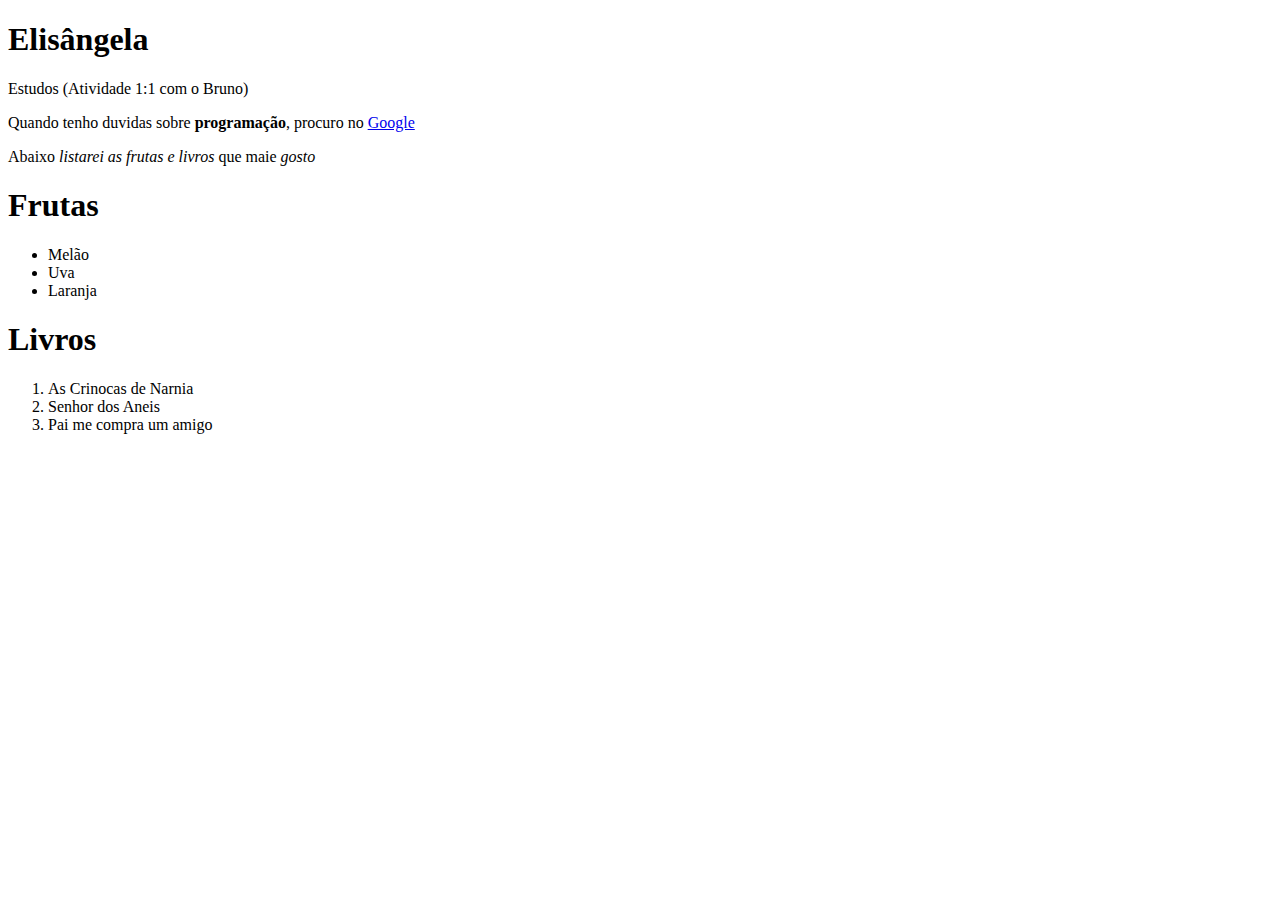
<file: OneDrive/Área de Trabalho/Kenzie/Atividade/index.html>
<!DOCTYPE html>
<html lang="en">
<head>
    <meta charset="UTF-8">
    <meta http-equiv="X-UA-Compatible" content="IE=edge">
    <meta name="viewport" content="width=device-width, initial-scale=1.0">
    <title>Atividade 1:1</title>
</head>
<H1>Elisângela </H1>
<body>
    <section>Estudos (Atividade 1:1 com o Bruno)</section>
    <p>Quando tenho duvidas sobre <strong>programação</strong>, procuro no <a href="https://www.google.com.br/">Google</a></p>
    <p> Abaixo <em>listarei as frutas e livros</em> que maie <em>gosto</em></p>
    <section>
        <h1>Frutas</h1>
        <UL>
            <li>Melão</li>
            <li>Uva</li>
            <li>Laranja</li>
        </UL>
        <h1>Livros</h1>
        <ol>
            <li> As Crinocas de Narnia</li>
            <li>Senhor dos Aneis</li>
            <li>Pai me compra um amigo</li>
    </section>
</body>
</html>
</file>
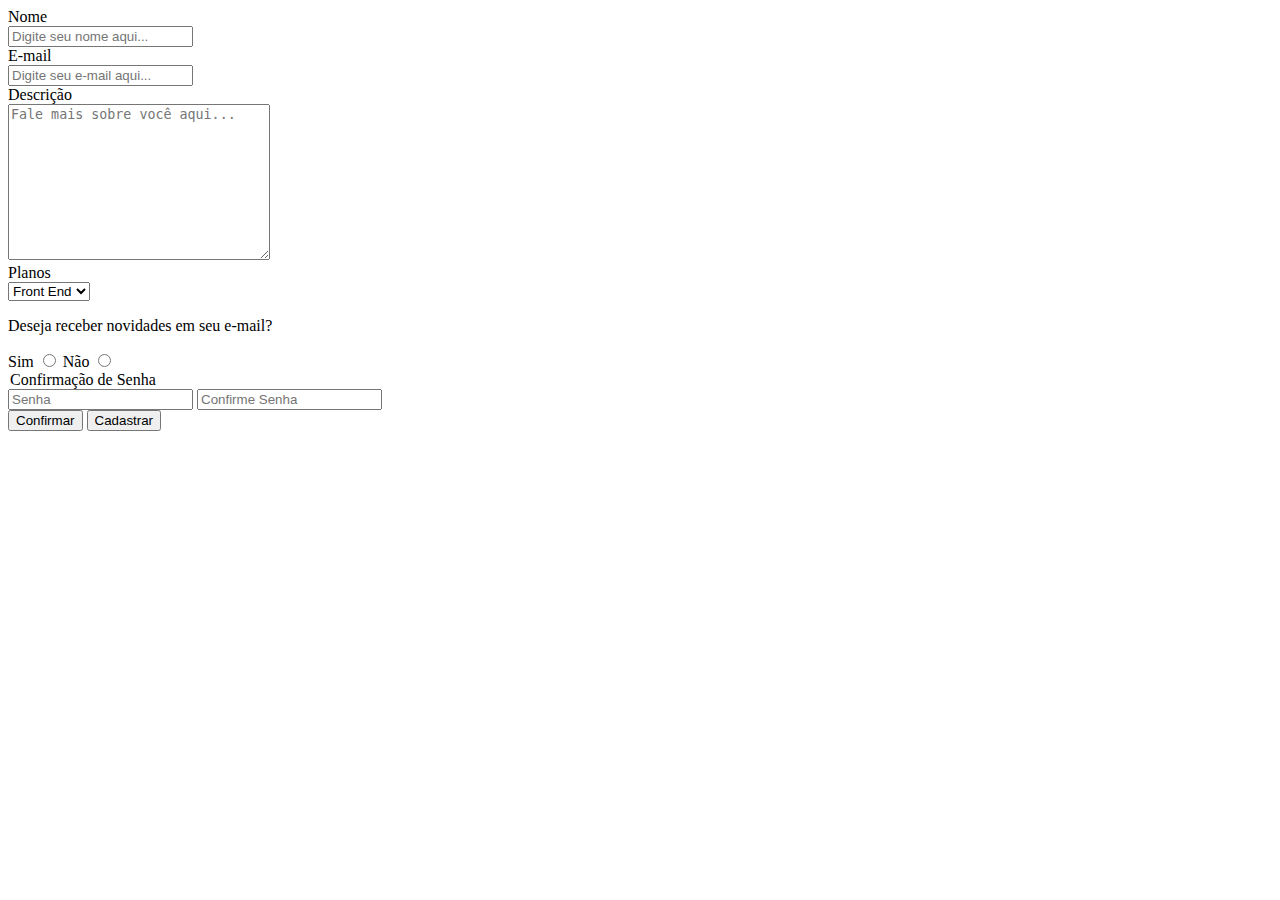
<file: OneDrive/Área de Trabalho/Kenzie/index.html/Projeto S1-24/index.html>
<!DOCTYPE HTML>
<html lang="pt-br">
    <head>
    <meta charset="utf-8">
    <meta meta http-equiv="X-UA-Compatible" content="IE=edge">
    <meta meta name="viewport" content="width=device-width, initial-scale=1.0">
    <!--Item opcional, cujo é para coloar icone na aba da pagina-->
    <link rel="icon" href="https://kenzie.com.br/blog/wp-content/themes/kenzie/src/favicon.jpeg">
<title> COLOQUE O TITULO AQUI</title>
</head>
<body>
     <form>
         <div>
         <label>Nome</label>
         </div>
        <input type="text" placeholder="Digite seu nome aqui..." />
        <div>
            <label>E-mail</label>
            <div>
                <input type="text" placeholder="Digite seu e-mail aqui..." />
                </div>
                <label> Descrição</label>
                <div>
                <textarea placeholder="Fale mais sobre você aqui..." cols="30" rows="10"></textarea>
        </div>
        <label for="planos">Planos</label>
        <div>
    <select id="planos">
    <option>Front End</option>
    <option>Back End</option>-
    <option>Full Stach</option>
    </select>
    </div>
    <p>Deseja receber novidades em seu e-mail?</p>
    <div>
    <label for="Sim">Sim</label>
    <input type="radio" name=" inpuExemplo" id="Sim"
    </div>
    <label for="Não">Não</label>
    <input type="radio" name=" inpuExemplo" id="Não"
    <input type="password" placeholder="Senha" id="password" required>
    <form class="pure-form">
            <legend>Confirmação de Senha </legend>
    <div>
            <input type="password" placeholder="Senha" id="password" required>
            <input type="password" placeholder="Confirme Senha" id="confirm_password" required>
    </div>
            <button type="submit" class="pure-button pure-button-primary">Confirmar</button>
    </form>
    

        <button type="submit">Cadastrar</button>

        <!--verificar as tags, corrigir erros, reestudar, colocar "senha e conficar senha"-->
    
    </form>
</body>
</html>
</file>
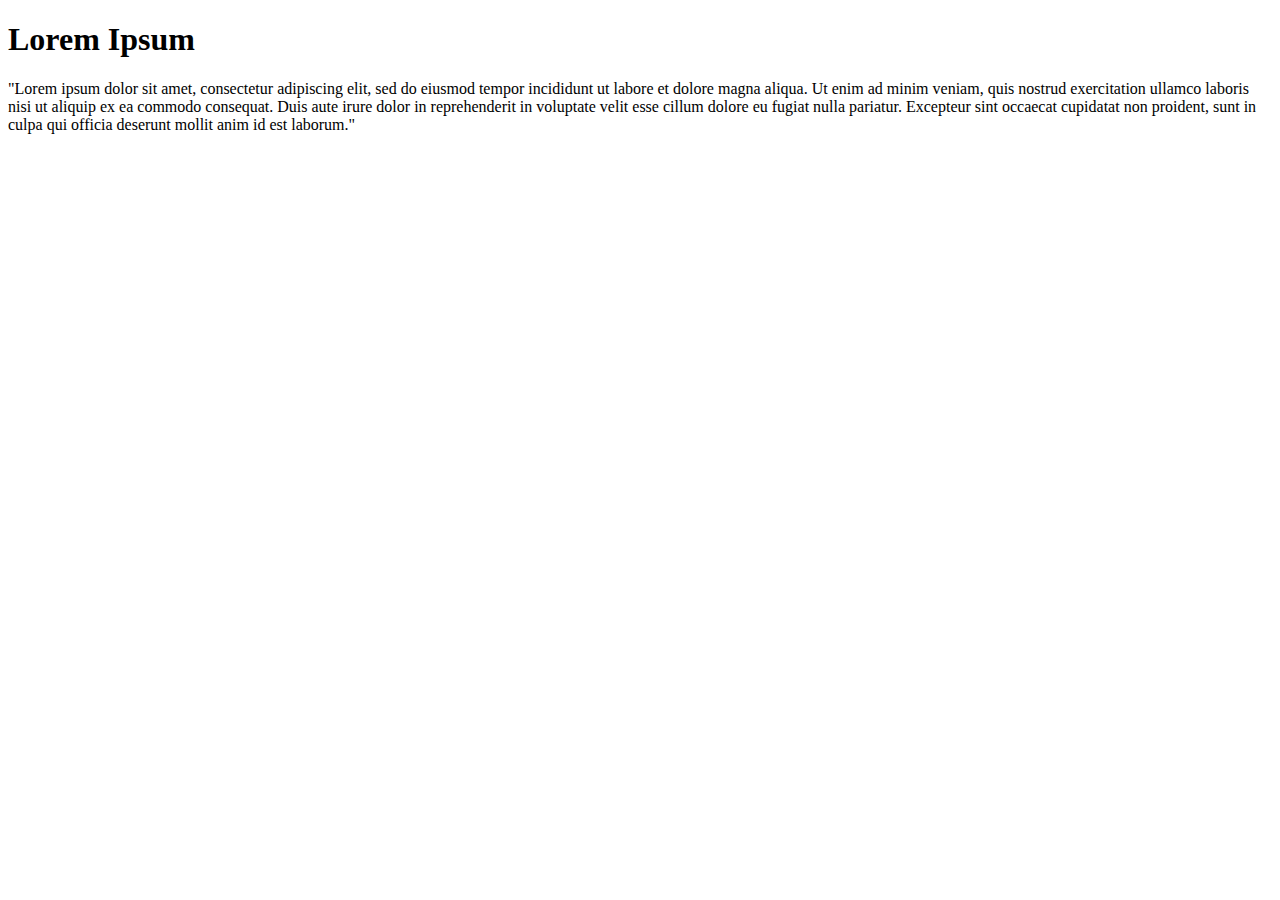
<file: OneDrive/Área de Trabalho/Kenzie/index.html/S1 - Segunda/index.html>
<!DOCTYPE html>

<html lang="pt-br">
    <head>

        <meta charset="utf-8">

        <meta http-equiv="X-UA-Compatible" content="IE=edge">

  <meta name="viewport" content="width=device-width, initial-scale=1.0">

  <link rel="icon" href="https://kenzie.com.br/blog/wp-content/themes/kenzie/src/favicon.jpeg">
  <title>Lorem Ipsum</title>
    </head>
</html>
<body>
    <h1>Lorem Ipsum</h1> 

    <p>"Lorem ipsum dolor sit amet, consectetur adipiscing elit, sed do eiusmod tempor incididunt ut labore et dolore magna aliqua. Ut enim ad minim veniam,
         quis nostrud exercitation ullamco laboris nisi ut aliquip ex ea commodo consequat. Duis aute irure dolor in reprehenderit in voluptate velit esse cillum dolore eu fugiat nulla pariatur.
         Excepteur sint occaecat cupidatat non proident, sunt in culpa qui officia deserunt mollit anim id est laborum."
    </p>

</body>
</html>
</file>
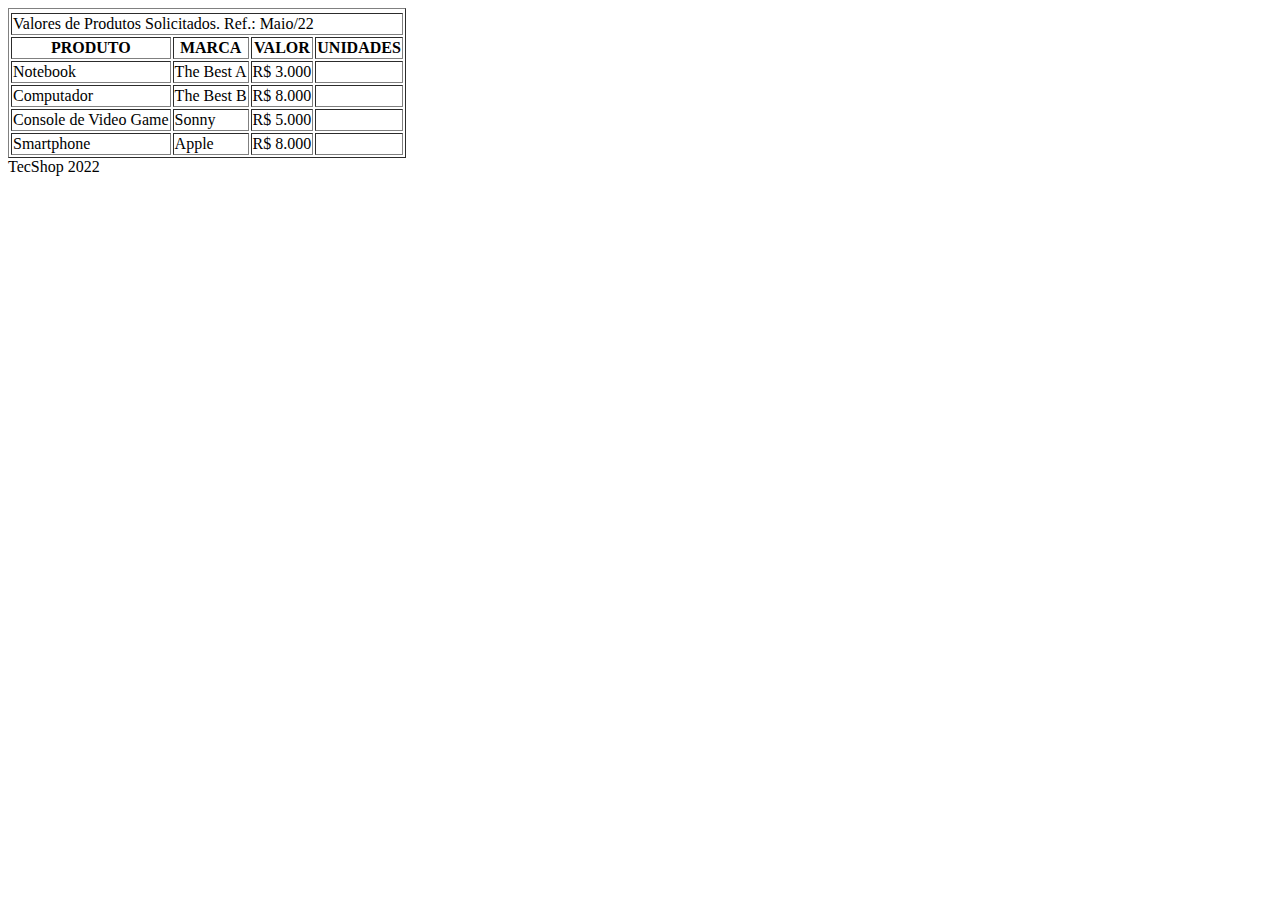
<file: OneDrive/Área de Trabalho/Kenzie/index.html/S2/index.html/index.html>
<!DOCTYPE HTML>
<html lang="pt-br">
    <meta charset="utf-8">
    <meta meta http-equiv="X-UA-Compatible" content="IE=edge">
    <meta meta name="viewport" content="width=device-width, initial-scale=1.0">
    <link rel="icon" href="https://kenzie.com.br/blog/wp-content/themes/kenzie/src/favicon.jpeg">
<title> Tabela de Preços de Notebooks</title>
<body>
    <!--Para fazer uso de borda em Tabela HTML <table border="1"-->
    <table border="1">
    <thead>
        <TR>
            <!--Para unificar linha usa-se <td>colspan="numero de linhas a ser unificada"</td>-->
            <!--Para unificar coluna, usa-se <TR> <TD ROWSPAN="2">Célula 1</TD><TD>Célula 2</TD> NÃO FOI UTILIZADO NESSA TABELA-->
    </TR>
            <TD COLSPAN="4">Valores de Produtos Solicitados. Ref.: Maio/22</TD>
        </TR>
        <tr>
            <th> PRODUTO</th>
            <th>MARCA</th>
            <th>VALOR</th>
            <th>UNIDADES</th>
        </tr>
    </thead>
    <tbody>
        <tr> 
            <td>Notebook</td> 
            <td>The Best A</td>
            <td>R$ 3.000</td>
            <td></td>
        </tr>
        <tr> 
            <td>Computador</td>  
            <td>The Best B</td>
            <td>R$ 8.000</td>
            <td></td>
            <tr> 
                <td>Console de Video Game</td>   
                <td>Sonny</td>
                <td>R$ 5.000</td>
                <td></td>
                <tr>   <td>Smartphone</td> 
                    <td>Apple</td>
                    <td>R$ 8.000</td>
                    <td></td>
                </tr>
            </tr>
        </tr>
    </table>
    <footer>TecShop 2022</footer>
</body>
</file>
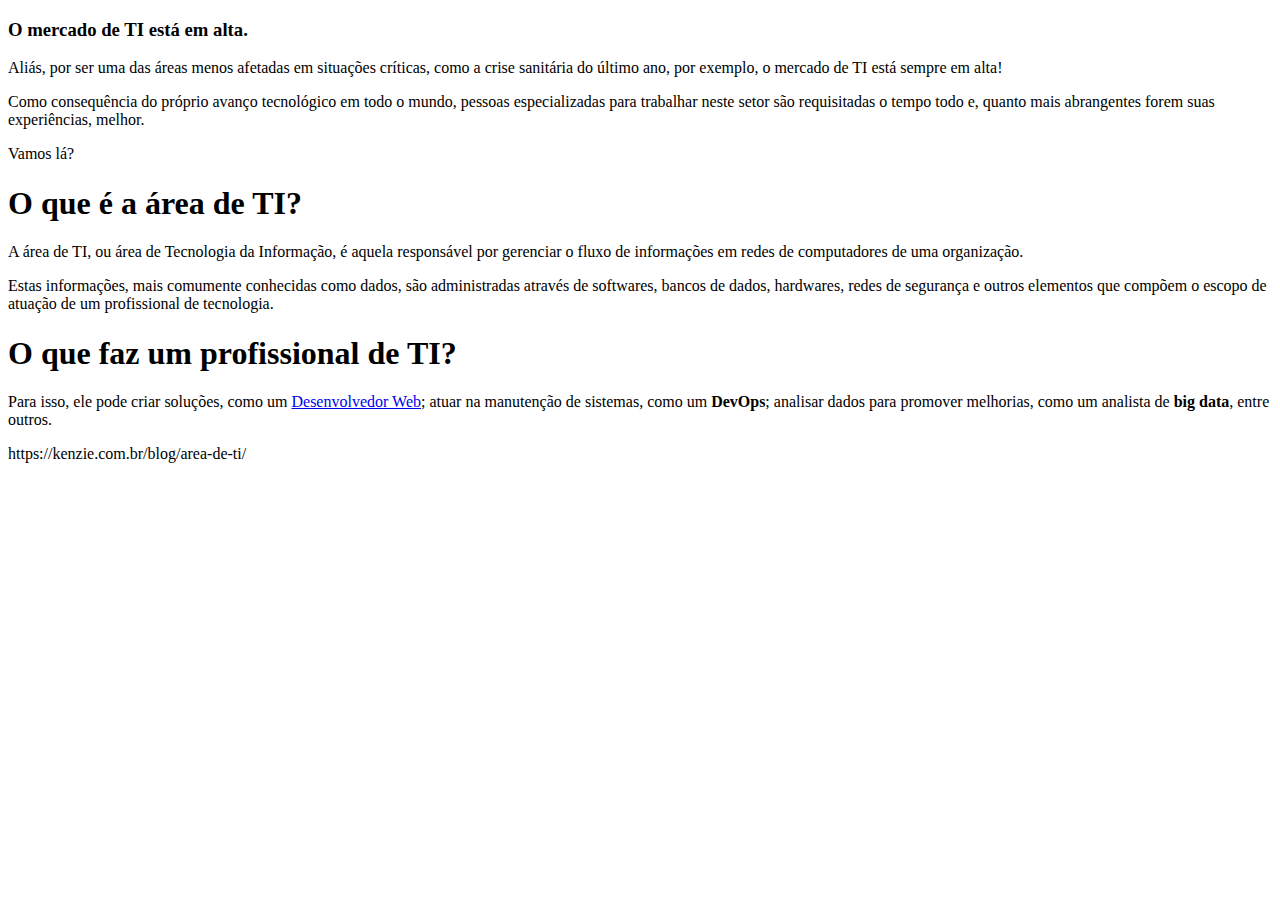
<file: OneDrive/Área de Trabalho/Kenzie/index.html/S1 - Segunda/Atividade S1-06.html>
<!DOCTYPE HTML>
<html lang="pt-br">
    <meta charset="utf-8">
    <meta meta http-equiv="X-UA-Compatible" content="IE=edge">
    <meta meta name="viewport" content="width=device-width, initial-scale=1.0">
    <link rel="icon" href="https://kenzie.com.br/blog/wp-content/themes/kenzie/src/favicon.jpeg">
<title> Área de TI: Qual área mais bem paga e como iniciar TI</title>
<body>
    <h3>O <strong>mercado de TI</strong> está em alta.</h3>
    <p>Aliás, por ser uma das áreas menos afetadas em situações críticas, como a crise sanitária do último ano, por exemplo, o mercado de TI está sempre em alta!</p>
<p>Como consequência do próprio avanço tecnológico em todo o mundo, pessoas especializadas para trabalhar neste setor são requisitadas o tempo todo e, quanto mais abrangentes forem suas experiências, melhor.</p>
<p>Vamos lá?</p>
<h1>O que é a área de TI?</h1>
<p>A área de TI, ou área de Tecnologia da Informação, é aquela responsável por gerenciar o fluxo de informações em redes de computadores de uma organização.</p>
<p>Estas informações, mais comumente conhecidas como dados, são administradas através de softwares, bancos de dados, hardwares, redes de segurança e outros elementos que compõem o escopo de atuação de um profissional de tecnologia.</p>
<h1>O que faz um profissional de TI?</h1>
<p>Para isso, ele pode criar soluções, como um <a href="https://kenzie.com.br/blog/desenvolvimento-web/"target="_blank" rel="noopener">Desenvolvedor Web</a>; atuar na manutenção de sistemas, como um <strong>DevOps</strong>; analisar dados para promover melhorias, como um analista de <strong>big data</strong>, entre outros.</p>

<p></p>
<p></p>

</body>
https://kenzie.com.br/blog/area-de-ti/
</file>
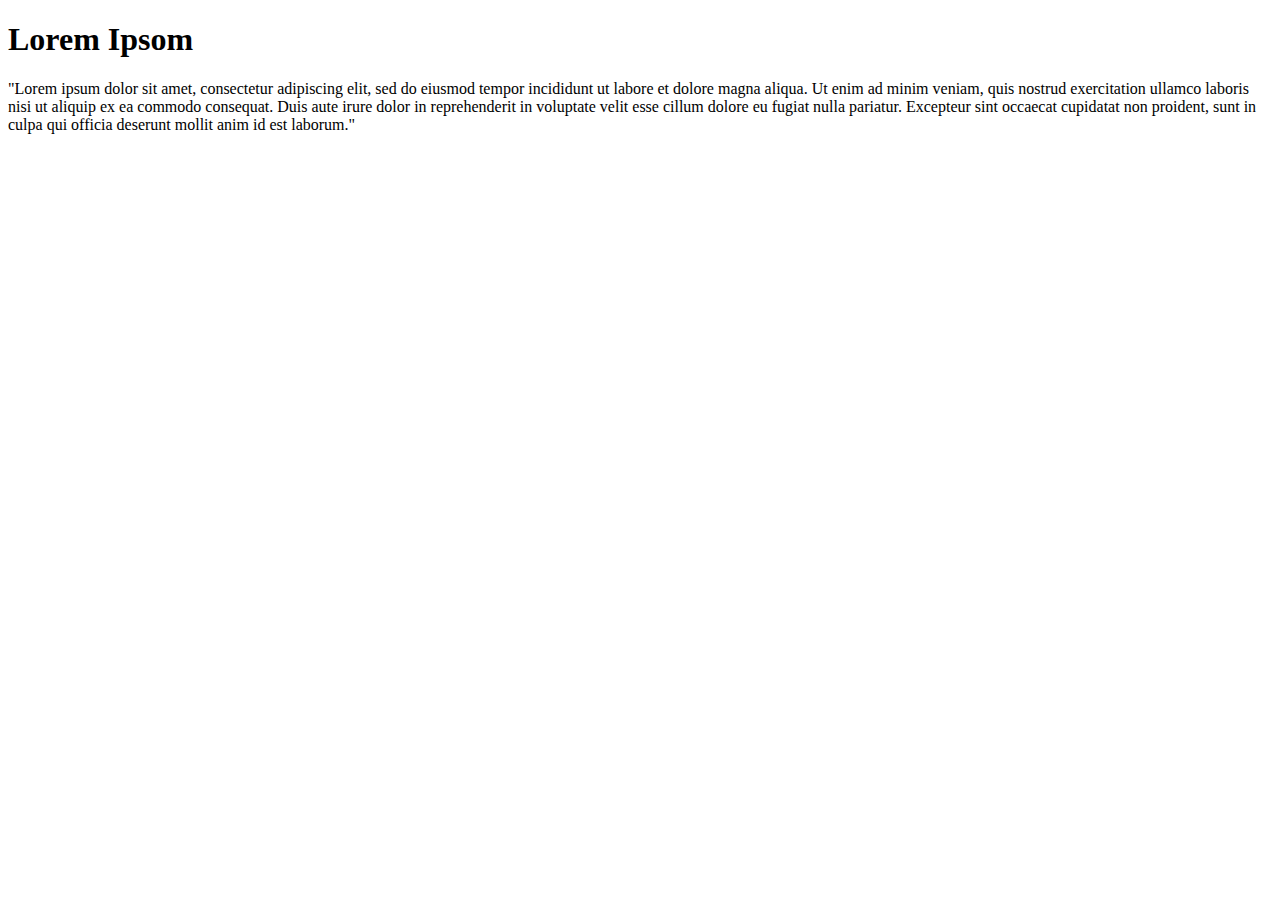
<file: OneDrive/Área de Trabalho/Kenzie/index.html/S1 - Segunda/Atividade S1-11 Criando Cabeçalho.html>
<!-- Especificação do HTML -->
<!DOCTYPE html>
<!-- Idioma Principal da Página -->
<html lang="pt-br">
    <head>
        <!-- Caracteres Especiais -->
        <meta charset="utf-8">
        <!-- Compatibilidade com navegadores Internet Explore -->
        <meta http-equiv="X-UA-Compatible" content="IE=edge">
          <!-- Compatibilidade com dispositivos móveis -->
  <meta name="viewport" content="width=device-width, initial-scale=1.0">
 <!-- Ícone -->
  <link rel="icon" href="https://kenzie.com.br/blog/wp-content/themes/kenzie/src/favicon.jpeg">
    </head>
</html>
<body>
      <!-- Título -->
    <title>Lorem Ipsum</title>
    <h1>Lorem Ipsom</h1> 
    <!-- Descrição -->
    <p>"Lorem ipsum dolor sit amet, consectetur adipiscing elit, sed do eiusmod tempor incididunt ut labore et dolore magna aliqua. Ut enim ad minim veniam,
         quis nostrud exercitation ullamco laboris nisi ut aliquip ex ea commodo consequat. Duis aute irure dolor in reprehenderit in voluptate velit esse cillum dolore eu fugiat nulla pariatur.
         Excepteur sint occaecat cupidatat non proident, sunt in culpa qui officia deserunt mollit anim id est laborum."
    </p>

</body>
</html>
</file>
